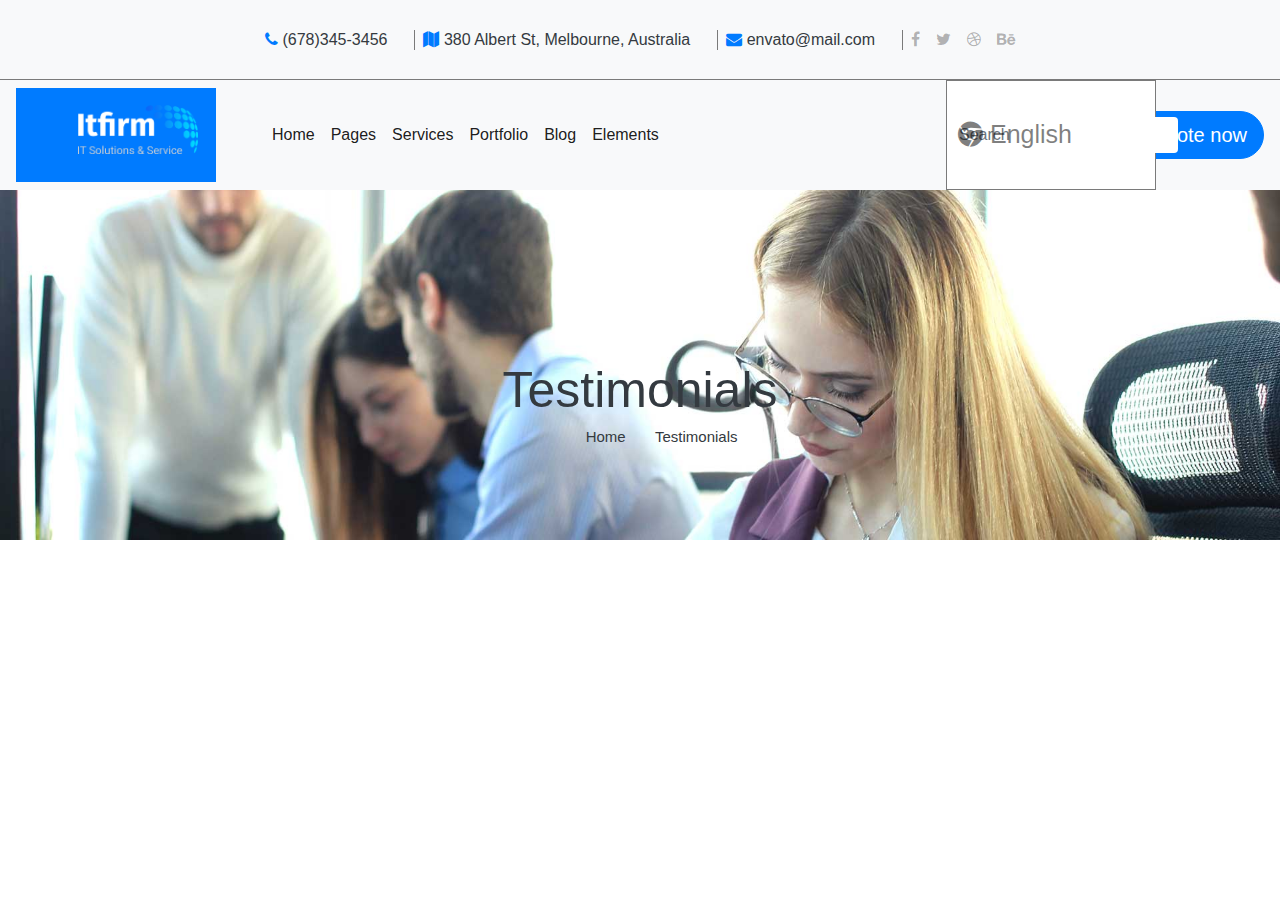
<file: style.html>
<!DOCTYPE html>
<html lang="en">
<head>
    <meta charset="UTF-8">
    <meta name="viewport" content="width=device-width, initial-scale=1.0">
    <title>Document</title>
    <link rel="stylesheet" href="css/index.css">
    <link rel="stylesheet" href="https://cdn.jsdelivr.net/npm/bootstrap@4.0.0/dist/css/bootstrap.min.css"
    integrity="sha384-Gn5384xqQ1aoWXA+058RXPxPg6fy4IWvTNh0E263XmFcJlSAwiGgFAW/dAiS6JXm" crossorigin="anonymous">
  <link rel="stylesheet" href="https://cdnjs.cloudflare.com/ajax/libs/font-awesome/4.7.0/css/font-awesome.min.css">

</head>
<body>
    <section>
        <nav class="navbar navbar-expand-lg navbar-light bg-light test1">
    
          <button class="navbar-toggler" type="button" data-toggle="collapse" data-target="#navbarNav"
            aria-controls="navbarNav" aria-expanded="false" aria-label="Toggle navigation">
            <span class="navbar-toggler-icon"></span>
          </button>
          <div class="collapse navbar-collapse" id="navbarNav ">
            <ul class="navbar-nav mx-auto pl-2 pr-2">
              <li class="nav-item">
                <a class="nav-link text-primary" href="tel:(678)345-3456"><i class="fa fa-phone" aria-hidden="true"></i>
                  <span class=" text-dark">(678)345-3456 </span></a>
              </li>
              <h4></h4>
    
              <li class="nav-item ">
                <a class="nav-link text-primary" href="https:www.maps.com"><i class="fa fa-map" aria-hidden="true"></i>
                  <span class="text-dark">380 Albert St,
                    Melbourne, Australia</span></a>
              </li>
              <h4></h4>
              <li class="nav-item ">
                <a class="nav-link text-primary" href="https:www.mails.com"><i class="fa fa-envelope"
                    aria-hidden="true"></i>
                  <span class="text-dark"> envato@mail.com</span></a>
              </li>
              <h4></h4>
              <li class="nav-item test2">
                <a class="nav-link disabled" href="https:www.facebook.com"><i class="fa fa-facebook"
                    aria-hidden="true"></i></a>
              </li>
              <li class="nav-item test2">
                <a class="nav-link disabled" href="https:www.twitter.com"><i class="fa fa-twitter"
                    aria-hidden="true"></i></a>
              </li>
              <li class="nav-item test2">
                <a class="nav-link disabled" href="https:www.dribbble.com"><i class="fa fa-dribbble" aria-hidden="true"></i>
                </a>
              </li>
              <li class="nav-item test2">
                <a class="nav-link disabled" href="https:www.behance.com"><i class="fa fa-behance" aria-hidden="true"></i>
                </a>
              </li>
            </ul>
    
          </div>
    
        </nav>
    
      </section>

      <section>
        <header>
          <nav class="navbar navbar-expand-lg navbar-light bg-light">
            <div class="test">
              <a class="navbar-brand" href="#"><img src="img/update-logo-light1.png" alt="" width="120px">
              </a>
            </div>
            <button class="navbar-toggler" type="button" data-toggle="collapse" data-target="#navbarSupportedContent"
              aria-controls="navbarSupportedContent" aria-expanded="false" aria-label="Toggle navigation">
              <span class="navbar-toggler-icon"></span>
            </button>
    
            <div class="collapse navbar-collapse" id="navbarSupportedContent">
              <ul class="navbar-nav mr-auto ml-5 ">
                <li class=" active ">
                  <a class="nav-link " href="index.html">
                    Home
                  </a>             
                </li>
                <li class=" active ">
                  <a class="nav-link " href="style.html">
                    Pages
                  </a>             
                </li>
                <li class=" active ">
                  <a class="nav-link " href="#">
                    Services
                  </a>             
                </li>
                <li class=" active ">
                  <a class="nav-link " href="#">
                    Portfolio
                  </a>             
                </li>
                <li class=" active ">
                  <a class="nav-link " href="#">
                    Blog
                  </a>             
                </li>
                <li class=" active ">
                  <a class="nav-link " href="#">
                    Elements
                  </a>             
                </li>
              </ul>
            </div>
    
            <form class="form-inline my-2 my-lg-0 test3">
              <input class="form-control mr-sm-2 " type="search" placeholder="Search" aria-label="Search">
            </form>
    
            <ul class="navbar-nav test4">
              <li class="nav-item dropdown">
                <a class="nav-link " >
                  <i class="fa fa-chrome" aria-hidden="true"></i> English
                </a>
               
              </li>
            </ul>
            <button type="button" class="btn btn-lg btn-primary test5 " data-toggle="popover" title="Popover title"
              data-content="And here's some amazing content. It's very engaging. Right?">get a quote now </button>
          </nav>
        </header>
      </section>

      <section>
        <div class="banner">
            <img src="img/bg-pagetitle.jpg" alt="" width="100%" class="test55">
            <div class="carousel-caption d-none d-md-block text-dark">

              <div class="container">
                <div class="row test56">
                  
                  <div class="col-sm-12">
                    <h5>Testimonials</h5>
                  </div>

                  <div class="col-sm-4"></div>
                  <div class="col-sm-2">
                    <h2>Home</h2>
                  </div>

                  <div class="col-sm-2">
                    <h3>Testimonials</h3>
                  </div>
                  <div class="col-sm-4"></div>

                </div>
              </div>
            </div>
        </div>
      </section>
    
</body>
</html>
<script src="https://code.jquery.com/jquery-3.2.1.slim.min.js"
  integrity="sha384-KJ3o2DKtIkvYIK3UENzmM7KCkRr/rE9/Qpg6aAZGJwFDMVNA/GpGFF93hXpG5KkN" crossorigin="anonymous"></script>
<script src="https://cdn.jsdelivr.net/npm/popper.js@1.12.9/dist/umd/popper.min.js"
  integrity="sha384-ApNbgh9B+Y1QKtv3Rn7W3mgPxhU9K/ScQsAP7hUibX39j7fakFPskvXusvfa0b4Q" crossorigin="anonymous"></script>
<script src="https://cdn.jsdelivr.net/npm/bootstrap@4.0.0/dist/js/bootstrap.min.js"
  integrity="sha384-JZR6Spejh4U02d8jOt6vLEHfe/JQGiRRSQQxSfFWpi1MquVdAyjUar5+76PVCmYl" crossorigin="anonymous"></script>
</file>
<file: css/index.css>
.test img {
    position: relative;
    margin-top: -40px;



}

.test {
    font-size: 60px;
    border: 2px solid #007bff;
    background-color: #007bff;
    padding-left: 60px;

}

.test1 h4 {
    border-right: 1px solid #7A7A7A;
    width: 20px;
    height: 20px;
    margin-top: 10px !important;
}

.test1 {
    border-bottom: 1px solid #7A7A7A;
    height: 80px;
}

.test2 a i:hover {
    color: #007bff;

}

.test3 {
    position: absolute;
    background-color: white !important;
    margin-right: 200px;
    border: 1px solid #7A7A7A;
    width: 210px;
    height: 110px;
    margin-left: 930px;

}

.test3 input {
    border: none;
}

.test4 {
    position: absolute;
    font-size: 25px;
    right: 200px;
}

.test5 {
    border-radius: 100px !important;
}

.test6 {
    background-size: cover;
    background-position: center center;
    background-repeat: no-repeat;
    height: 600px;

}

.test789 {
    margin-bottom: 180px;

}

.test7 {
    border: 1px solid white;
    margin-left: 80px;
    width: 25%;
    height: 35px;
    border-radius: 50px;
    background-color: white;
    color: #007bff;
}

.test8 {
    margin-right: 600px;
    font-size: 30px;
}

.test9 {
    margin-right: 600px;
    font-size: 15px;
}

.test10 {
    margin-right: 650px;
    margin-top: 50px;
    border-radius: 50px !important;
}

.test11 {
    background-image: url('../img/milky-way-8149815_640.jpg');
    background-position: center center;
    background-repeat: no-repeat;
    background-size: cover;
    height: 250px !important;

}

.test12 {
    position: absolute;
    width: 100%;
    margin-top: -350px;

}
.test12:hover{
    background-color: #007bff;
}

.test12 img {
    margin-left: 60px;
}

.test12 h3 {
    margin-top: 40px;
    font-size: 22px;
    font-weight: 700;
    text-align: center;
}

.test13 h6 {
    font-size: 17px;
    font-weight: 700;
    color: white;
}

.test14 {
    margin-top: -70px;
}

.test19 {
    margin-top: 150px;
}

.test20 img {
    border-radius: 20px;
    margin-top: 80px;
    margin-left: 40px;
}

.test21 h2 {
    font-size: 20px;
    color: #007bff;
    border: 1px solid white;
    border-radius: 20px;
    background-color: #eef2fb;
    width: 40%;
    height: 30px;
    text-align: center;
}

.test21 h1 {
    font-size: 40px;
    font-weight: 700;
    margin-top: 30px;
}

.test21 span {
    color: #007bff;
}

.test21 p {
    font-weight: 100;
    color: black;
    margin-top: 20px;

}

.test21 h3 {
    border-bottom: 1px solid #7A7A7A;
    position: relative;
    top: 35px;


}

.test21 h5 {
    border-top: 1px solid #7A7A7A;
}

.test22 {
    border-radius: 50px !important;
}

.test23 i {
    font-size: 22px;
    border: 1px solid white;
    background-color: blue;
    color: white;
    border-radius: 50px;
    padding: 3px;
}

.test23 h6 {
    margin-left: 27px;
}

.test24 {

    background-image: url('../img/h2-bg-section-02.jpg');
    background-position: center center;
    background-repeat: no-repeat;
    background-size: cover;
    height: 900px;
    margin-top: 150px;
}

.test25 {
    margin-bottom: 600px !important;
    color: black !important;

}

.test25 p {
    color: #007bff;
    border: 1px solid white;
    border-radius: 50px;
    background-color: white;
    width: 30%;
    height: 30px;
    margin-left: 35%;
    font-weight: 600;
    font-size: 17px;
}

.test25 h2 {
    font-size: 40px;
    font-weight: 700;
}

.test25 span {
    color: #007bff;
}

.test26 {
    margin-top: -500px;
}

.test27 {
    height: 300px;

}
.test27:hover{
    background-color: #7A7A7A;
}

.test27 img {
    margin-left: 70px;
    margin-top: -50px;

}

.test27 h3 {
    text-align: center;
    margin-top: 40px;
    font-size: 25px;
    font-weight: 700;

}

.test27 h5 {
    border-top: 5px solid #007bff;
    width: 50%;
    margin-left: 25%;
    margin-top: 30px;

}

.test27 p {
    margin-top: 30px;
    text-align: center;
    font-weight: 400;
}

.test28 {
    margin-top: 300px;
}

.test28 p {
    color: #007bff;
    font-size: 20px;
    font-weight: 700;
    background-color: #eef2fb;
    border: 1px solid white;
    border-radius: 50px;
    width: 50%;
    text-align: center;

}

.test28 h2 {
    font-weight: 700
}

.test28 span {
    color: #007bff;
}

.test29 h3 {
    margin-top: 10px;
    font-size: 25px;
    font-weight: 700;

}

.test29 i {
    color: #007bff !important;
}

.test29 a {
    color: black;
    font-weight: 300;
}
.test29 a:hover{
    color: black;
    font-weight: 300;
    text-decoration: none;
}

.test29 p {
    margin-top: 20px;
    font-weight: 300;
}

.test30 {
    margin-top: 100px;
}

.test30 p {
    color: #007bff;
    font-size: 18px;
    font-weight: 700;
    background-color: #eef2fb;
    border: 1px solid white;
    border-radius: 50px;
    width: 50%;
    text-align: center;
    margin-left: 25%;
}

.test30 h2 {
    font-size: 38px;
    text-align: center;
}

.test30 h5 {
    font-weight: 300;
    text-align: center;
}

.test30 span {
    color: #007bff;
}

.test31 h6 {
    font-size: 15px;
    font-weight: 500;
    color: #7A7A7A;
}

.test32 h1 {
    border-top: 1px solid #7A7A7A;
    margin-top: 30px;
}

.test33 {
    border-radius: 50px;
    margin-top: 80px;
}

.test34 {
    margin-top: 100px;
}

.test34 p {
    color: #007bff;
    font-weight: 700;
}

.test34 h2 {
    font-size: 40px;
    font-weight: 700;
}

.test34 h6 {
    font-weight: 300;
    margin-top: 20px;
}

.test34 button {
    border-radius: 40px;
    padding-left: 30px !important;
    padding-right: 30px !important;
    padding-top: 15px !important;
    padding-bottom: 15px;
    margin-top: 40px;
    font-size: 18px;
}

.test35 {
    background-image: url('../img/h2-bg-section-05.jpg');
    background-position: center center;
    background-repeat: no-repeat;
    background-size: cover;
    height: 430px !important;
    margin-top: 150px;
    border-radius: 30px;
}

.test36 {
    margin-top: -300px;
}

.test36 h5 {
    margin-top: -70px;
    margin-left: 90px;
    font-size: 30px;
    font-weight: 600;
    color: white;
}

.test36 h2 {
    margin-top: 30px;
    margin-left: 45px;
    font-size: 40px;
    font-weight: 600;
    color: aqua;
}

.test36 p {
    margin-right: 50px;
    text-align: center;
    font-size: 20px;
    font-weight: 600;
    color: white;
}

.test36 h6 {
    font-size: 15px;
    font-weight: 400;
    color: white;
    margin-top: 50px;
}

.test36 span {
    color: black;
    font-weight: 700;
}

.test36 span:hover {
    color: white;
}

.test37 {
    margin-top: 200px;
}

.test37 p {
    text-align: center;
    border: 1px solid white;
    background-color: #eef2fb;
    color: #007bff;
    border-radius: 50px;
    width: 20%;
    margin-left: 40%;
    padding: 10px;
    font-weight: 700;

}

.test37 h2 {
    text-align: center;
    margin-top: 30px;
    font-size: 40px;
    font-weight: 700;
}

.test37 span {
    color: #007bff;
}

.test37 h3 {
    text-align: center;
    font-size: 20px;
    font-weight: 500;
    margin-top: 10px;
    margin-left: 210px;
}

.test37 h6 {
    margin-top: 12px;
    border: 1px solid #e3e6fb;
    background-color: #e3e6fb;
    width: 30%;
    text-align: center;
    padding: 2px;
    font-size: 13px;



}

.left {
    margin-left: 400px !important;
}

.test38 {
    margin-top: 80px;

}

.test38 h1 {
    font-size: 20px;
    font-weight: 700;
}

.test38 p {
    font-weight: 300;
}

.test38 h6 {
    font-size: 35px;
    margin-top: 30px;


}

.test38 span {
    font-size: 20px;
}

.test38 i {
    color: #007bff;
}

.test38 button {
    width: 100%;
    font-weight: 700;
    margin-top: 20px;
    border-radius: 50px;
}

.test39 {
    position: absolute;
    margin-top: -23px;

}

.test38 pre {
    position: relative;
    margin-top: -50px;
    border-radius: 5px;
    font-size: 15px;
    font-weight: 600;
    background-color: #eef2fb;

}

.colorfull {
    background-color: #eef2fb;
}

.test41 {
    background-image: url('../img/h2-bg-section-06-1.jpg');
    background-position: center center;
    background-repeat: no-repeat;
    background-size: cover;
    height: 610px;
    margin-top: 120px;
}

.test42 {
    margin-top: -480px;

}

.test42 p {
    background-color: #e3e6fb;
    width: 40%;
    text-align: center;
    padding: 10px;
    border-radius: 50px;
    color: #007bff;
    font-weight: 700;
}

.test42 h2 {
    font-size: 45px;
    font-weight: 700;
    margin-top: 30px;
}

.test42 span {
    color: #007bff;
}

.test42 h6 {
    font-weight: 350;
    margin-top: 30px;
}

.test42 button {
    margin-top: 30px;
    border-radius: 50px;
    padding: 10px;
    padding-left: 20px;
    padding-right: 20px;
}

.test43 {
    padding: 20px;

}

.test43 h3 {
    font-size: 20px;
    color: gold;
}

.test43 h5 {
    font-weight: 350;
    margin-top: 30px;

}

.test44 {
    border-radius: 50px;
    border: 5px solid #007bff;
    margin-top: 20px;
}

.test43 h1 {
    font-size: 25px;
    margin-top: 35px;
    font-weight: 700;
}

.test43 span {
    font-weight: 700;
}

.test46 {
    margin-top: 250px;
}

.test46 p {
    color: #007bff;
    background-color: #e3e6fb;
    width: 25%;
    text-align: center;
    padding: 5px;
    border-radius: 50px;
}

.test46 h2 {
    margin-top: 20px;
    font-size: 35px;
    font-weight: 700;
}

.test46 span {
    color: #007bff;
}

.test46 h6 {
    font-weight: 300;
    font-size: 15px;
}

.test46 i {
    color: #007bff;

}

.test46 h1 {
    font-size: 20px;
    font-weight: 700;
}

.test46 h3 {
    font-size: 15px;
    font-weight: 340;
    margin-top: 15px;
}

.test46 pre {
    border-top: 1px solid #7A7A7A;
    margin-top: 20px;

}

.test46 h5 {
    font-size: 15px;
    margin-top: 2px;
    font-weight: 630;
}

.test46 h4 {
    font-size: 15px;
    margin-top: 12px;
    font-weight: 700;

}

.test47 {
    margin-top: -15px !important;
    margin-left: 14px;
    width: 65%;
}

.test48 {
    position: absolute;
    z-index: 1;
    margin-top: -60px;
    background-color: #7114ef;
    height: 120px;
    width: 100%;
}

.test49 {
    position: relative;
    margin-top: 30px;
}

.test49 h2 {
    font-weight: 700;
}

.test49 button {
    border-radius: 50px;
    padding-left: 50px !important;
    padding-right: 50px !important;
    padding: 10px;

}

.test50 {
    position: relative;
    background-image: url('../img/bg-footer1.jpg');
    background-position: center center;
    background-repeat: no-repeat;
    background-size: cover;
    height: 550px;
    margin-top: 200px;
}

.test51 {
    margin-top: -360px;

}

.test51 p {
    color: white;
    margin-top: 15px;
    font-weight: 300;
}

.test51 button {
    border-radius: 50px;
    margin-top: 10px;
}

.test51 h3 {
    color: white;
    font-size: 25px;
    font-weight: 700;

}

.test51 h5 {
    border-top: 2px solid #007bff;
    width: 10%;
}

.test51 input {
    background-color: rgb(3, 3, 58);
    border: none;
    margin-top: 10px;
    color: white;
    font-size: 20px;
    width: 70%;

}

.test51 ::placeholder {
    color: white;
}

.test51 i {
    position: absolute;
    font-size: 40px;
    color: white;
    margin-top: 2px;

}

.test52 i {
    font-size: 18px;
    color: #7A7A7A;
}

.test52 i:hover {
    color: #007bff;
}

.test53 i {
    font-size: 18px;
    margin-top: 25px;
    color: #007bff;
    cursor: pointer;
}

.test53 h3 {
    font-size: 15px;
}

.test54 i {
    margin-top: -3px;
}

.test54 p {
    margin-top: -5px;

}

.footer1 h1 {
    position: absolute;
    color: white;
    font-size: 15px;
    margin-top: 10px;
    margin-left: 180px;
}

.footer1 h2 {
    border-top: 1px solid #007bff;
    margin-top: 60px;

}

/* new pages start  */

.test55{
    margin-top: -50px;
    height: 400px;
    background-color: rgba(0,6,17,.75);
    content: '';
    background-color: rgba(0,6,17,.75) !important;
    position: absolute;
    z-index: -1;
}
.test56{
    margin-top: -500px;
}
.test56 h5{
    font-size: 50px;
}
.test56 h2{
    font-size: 15px;
    margin-left: 80px;
}
.test56 h3{
    font-size: 15px;
    margin-right: 80px;
}




@media screen and (max-width:700px) {
    .test img {
        position: relative;
        margin-top: 0px;


    }

    .test {
        font-size: 0px;
        border: none;
        background-color: black;
        padding-left: 0px;

    }

    .test1 {
        display: none !important;
    }

    .test3 {

        display: none !important;
    }

    .test4 {

        display: none !important;
    }

    .test5 {

        display: none !important;
    }

    .test7 {
        border: 1px solid white;
        margin-left: 0px;
        width: 100%;
        height: 30px;
        border-radius: 50px;
        background-color: white;
        color: #007bff;
    }

    .test8 {
        margin-right: 0px;
        font-size: 25px;
    }

    .test9 {
        margin-right: 0px;
        font-size: 15px;
    }

    .test10 {
        margin-right: 0px;
    }

    .test12 {
        margin-top: 20px !important;
        background-color: #eef2fb !important;
    }
    .test12:hover{
        background-color: #007bff !important;
    }

    .test12 img {
        margin-left: 140px;
    }

    .test13 h6 {
        color: black;
        margin-top: -60px !important;


    }

    .test14 {
        margin-top: 80px;
    }

    .test16 {
        margin-left: 150px;
        margin-top: -45px;
    }

    .test17,
    .test18 {
        display: none;
    }

    .test19 img {
        margin-top: 0px;
        margin-left: 0px !important;
    }

    .test21 h1 {
        font-size: 30px;
        font-weight: 700;
    }

    .test21 h2 {
        width: 80%;
        margin-top: 20px;
    }

    .test23 {
        margin-top: 20px;
    }

    .test26 {
        margin-top: -850px;
    }

    .test27 {
        margin-bottom: 50px;
        background-color: #eef2fb !important;
    }
    .test27:hover{
        background-color: #7A7A7A !important;
    }

    .test27 img {
        margin-left: 140px;
        box-shadow: 5px;
    }

    .test28 {
        margin-top: 0;
    }


    .test28 p {
        font-size: 18px;
    }
    .test29{
        margin-top: 40px;
    }

    

    .test30 p {
        font-size: 15px;
    }

    .test30 {
        margin-top: 50px;
        margin-left: 0.5rem !important;
    }

    .test30 h2 {
        font-size: 25px;
    }

    .test31 h6 {
        text-align: center;

    }

    .test34 {
        margin-top: 50px;
    }

    .test34 h2 {
        font-size: 30px;
    }

    .test35 {
        height: 950px !important;
    }

    .test36 {
        margin-top: -850px;
    }

    .test36 h5 {
        font-size: 20px;
        text-align: center;
        margin-left: 0px;
    }

    .test36 h2 {
        margin-left: 150px;
        font-size: 40px;
    }

    .test36 p {
        margin-right: 0px;
        font-size: 20px;
    }

    .test36 h6 {
        font-size: 18px;
        text-align: center;
    }

    .test37 p {
        width: 50%;
        margin-left: 90px;
    }

    .test37 h2 {
        font-size: 28px;
    }

    .test37 h3 {
        margin-left: 0px;
        margin-right: 180px;
    }

    .left {
        margin-left: 130px !important;

    }

    .left1 {
        margin-top: -48px !important;
    }

    .test37 h6 {
        width: 20%;
        margin-top: -62px;
        margin-left: 230px;
    }

    .test38 pre {

        margin-top: 50px;
    }

    .test38 {
        margin-top: 0;
    }

    .card {

        margin-top: -20px;
    }

    .test40 {
        margin-top: 50px;
    }

    .test41 {
        background-image: none;
    }


    .test42 h2 {
        font-size: 30px;
    }

    .test43 {
        margin-top: 30px;
        height: 315px;
        padding: 0;
    }

    .test43 h5 {
        font-size: 1rem;
        margin-top: 0;
    }

    .test43 h1 {
        margin-left: 70px;
        margin-top: -60px;
        font-size: 15px;
    }

    .test43 span {
        margin-left: 70px;
        font-size: 13px;
    }

    .test44 {
        width: 80px;
    }

    .test45 {
        background-color: #e3e6fb;
        height: 800px;
    }

    .test42 p {
        background-color: white;
        margin-top: 20px;
    }

    .test46 {
        margin-top: 50px;
    }

    .test46 h4 {
        margin-left: 190px;
        margin-top: -88px;
    }

    .test47 {
        margin-top: -45px !important;
        margin-left: 202px;
        width: 30%;
    }

    .test48 {
        height: 230px;
    }

    .test49 h2 {
        font-size: 1.5rem;
    }

    .test50 {
        height: 1400px;
    }

    .test51 {
        margin-top: -1170px;
    }

    .test51 h3 {
        margin-top: 30px;
    }

    .test52 i {
        position: relative;
    }

    .test51 p {
        margin-left: 20px;
        margin-top: 20px;
    }

    .test54 p {
        margin-top: -10px;
    }

    .tut1 {
        margin-left: 110px;
        margin-top: -100px;
    }

    .tut2 {
        margin-left: 220px;
        margin-top: -100px;
    }

    .tut4 {
        margin-left: 110px;
        margin-top: -100px;
    }

    .tut5 {
        margin-left: 220px;
        margin-top: -100px;
    }

    .tut img {
        width: 100px;
    }

    .tut1 img {
        width: 100px;
    }

    .tut2 img {
        width: 100px;
    }

    .tut3 img {
        width: 100px;
    }

    .tut4 img {
        width: 100px;
    }

    .tut5 img {
        width: 100px;
    }

    .footer1 h1 {
        margin-left: 0;
    }
}
</file>
